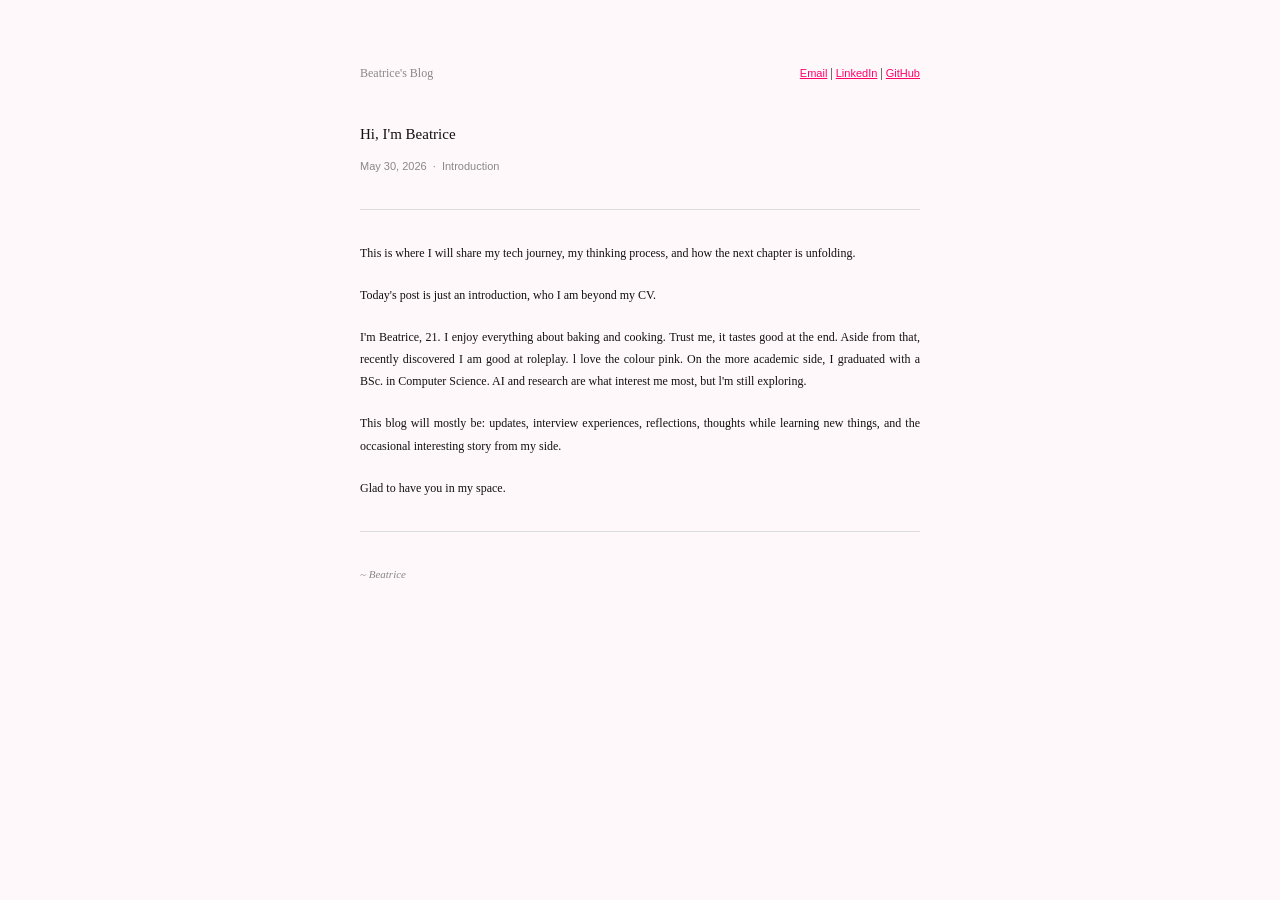
<file: index.html>
<!DOCTYPE html>
<html>
<link href="style.css" rel="stylesheet">

<head>
    <title>Beatrice's Blog</title>
</head>

<body>

    <div class="blog-header">
        <p class="blog-name">Beatrice's Blog</p>
        <p class="blog-footer">
            <a href="mailto:beatriceabrahamab@gmail.com">Email</a> |
            <a href="https://www.linkedin.com/in/beatrice-abraham/" target="_blank">LinkedIn</a> |
            <a href="https://github.com/Babra-source" target="_blank">GitHub</a>
        </p>
    </div>
    

    <h1>Hi, I'm Beatrice</h1>
    <p class="blog-date">May 30, 2026 &nbsp;·&nbsp; Introduction</p>


    



    <hr>

    <p>
        This is where I will share my tech journey, my thinking process,
        and how the next chapter is unfolding.
    </p>

    <p>
        Today's post is just an introduction, who I am beyond my CV.
    </p>

    <p>
        I'm Beatrice, 21. I enjoy everything about baking and cooking.
        Trust me, it tastes good at the end. Aside from that, recently discovered I am good at roleplay.
        l love the colour pink.
        
       
        On the more academic side, I graduated with a BSc. in Computer Science.
        AI and research are what interest me most, but l'm still exploring.
    </p>

    <p>
        This blog will mostly be: updates, interview experiences, reflections,
        thoughts while learning new things, and the occasional interesting
        story from my side.
    </p>

    <p>
        Glad to have you in my space.
    </p>

    <hr>
<!-- 
     Recent Posts
     2026-08-30<a href="posts/interview.html">
     [Learning]
    </a> -->

    <p class="blog-sig">~ Beatrice</p>


</body>

</html>
</file>
<file: style.css>
body {
  background-color: #fff8fb;
  color: #111;
  font-family: Georgia, 'Times New Roman', serif;
  max-width: 560px;
  margin: 0 auto;
  padding: 50px 25px;
}

.blog-header {
  display: flex;
  justify-content: space-between;
  align-items: center;
  margin-bottom: 2.5rem;
}

.blog-header .blog-name {
  margin-bottom: 0;
  color: #888;
}
.blog-footer a {
  color: #ff016b;
  text-decoration: underline;
  font-family: Verdana, sans-serif;
  font-size: 11px;
}
.blog-header .blog-footer {
  margin-bottom: 0;

  
}
h1 {
  font-size: 15px;
  font-weight: 500;
  color: #111;
  line-height: 1.4;
  margin-bottom: 0.4rem;
}

.blog-date {
  font-size: 11px;
  color: #888;
  font-family: Verdana, sans-serif;
  margin-bottom: 2rem;
}

hr {
  border: none;
  border-top: 0.5px solid #ddd;
  margin: 2rem 0;
}

p {
  font-size: 12px;
  line-height: 1.85;
  color: #111;
  margin-bottom: 1.25rem;
  text-align: justify;
}

.blog-sig {
  font-size: 11px;
  color: #888;
  font-style: italic;
  margin-top: 2rem;
}
</file>
